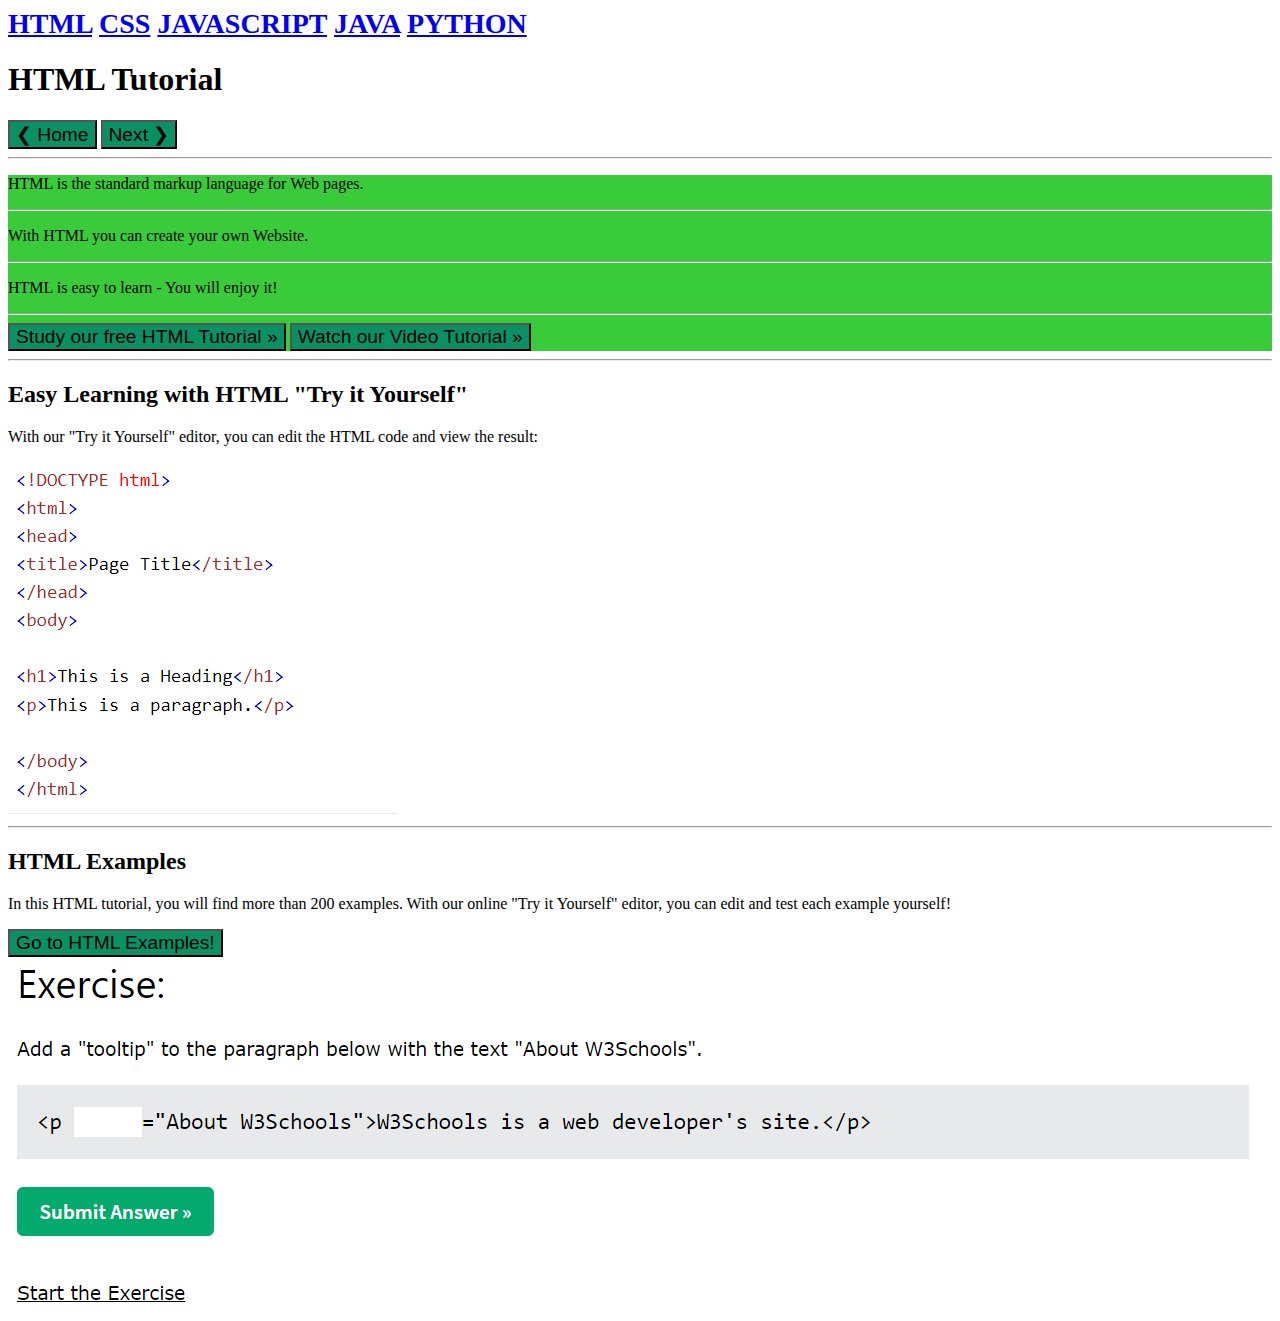
<file: index.html>
<!DOCTYPE html>
<html lang="en">

<head >
    <meta charset="UTF-8" />
    <meta http-equiv="X-UA-Compatible" content="IE=edge" />
    <meta name="viewport" content="width=device-width, initial-scale=1.0" />
    <title>Document</title>
    <link rel="stylesheet" href="./css/html.css" />
</head>

<body>
    <div class="navbar">
       <strong> <a href='/' title='HTML Tutorial'>HTML</a>
        <a href='./pages/css.html' title='CSS Tutorial'>CSS</a>
        <a href='./pages/css.html' title='JavaScript Tutorial'>JAVASCRIPT</a>
        <a href='./pages/java.html' title='SQL Tutorial'>JAVA</a>
        <a href='./pages/phyton.html' title='Python Tutorial'>PYTHON</a></strong>
    </div>
    <div id="html">
        <div class="intro">
            <h1>HTML Tutorial</h1>
            <button class="btn">❮ Home</button>
            <button class="btn">Next ❯</button>
        </div>
        <hr />
        <div class="about">
            <p>HTML is the standard markup language for Web pages.</p>
         <hr>
            <p>With HTML you can create your own Website.</p>
            <hr>
            <p>HTML is easy to learn - You will enjoy it!</p>
            <hr>
            <button class="btn">Study our free HTML Tutorial »</button>
            <button class="btn btn-2">Watch our Video Tutorial »</button>
        </div>
        <hr />
        <div class="html-yourself">
            <h2 class="title">Easy Learning with HTML "Try it Yourself"</h2>
            <p>
                With our "Try it Yourself" editor, you can edit the HTML code and view
                the result:
            </p>
            <img src="images/yourself.png" alt="yourself" />
        </div>
        <hr />
        <div class="html-example">
            <h2 class="title">HTML Examples</h2>
            <p>
                In this HTML tutorial, you will find more than 200 examples. With our
                online "Try it Yourself" editor, you can edit and test each example
                yourself!
            </p>
            <button class="btn">Go to HTML Examples!</button>
            <br />
            <img src="./images/html-exercise.png" alt="" />
        </div>
    </div>
</body>

</html>
</file>
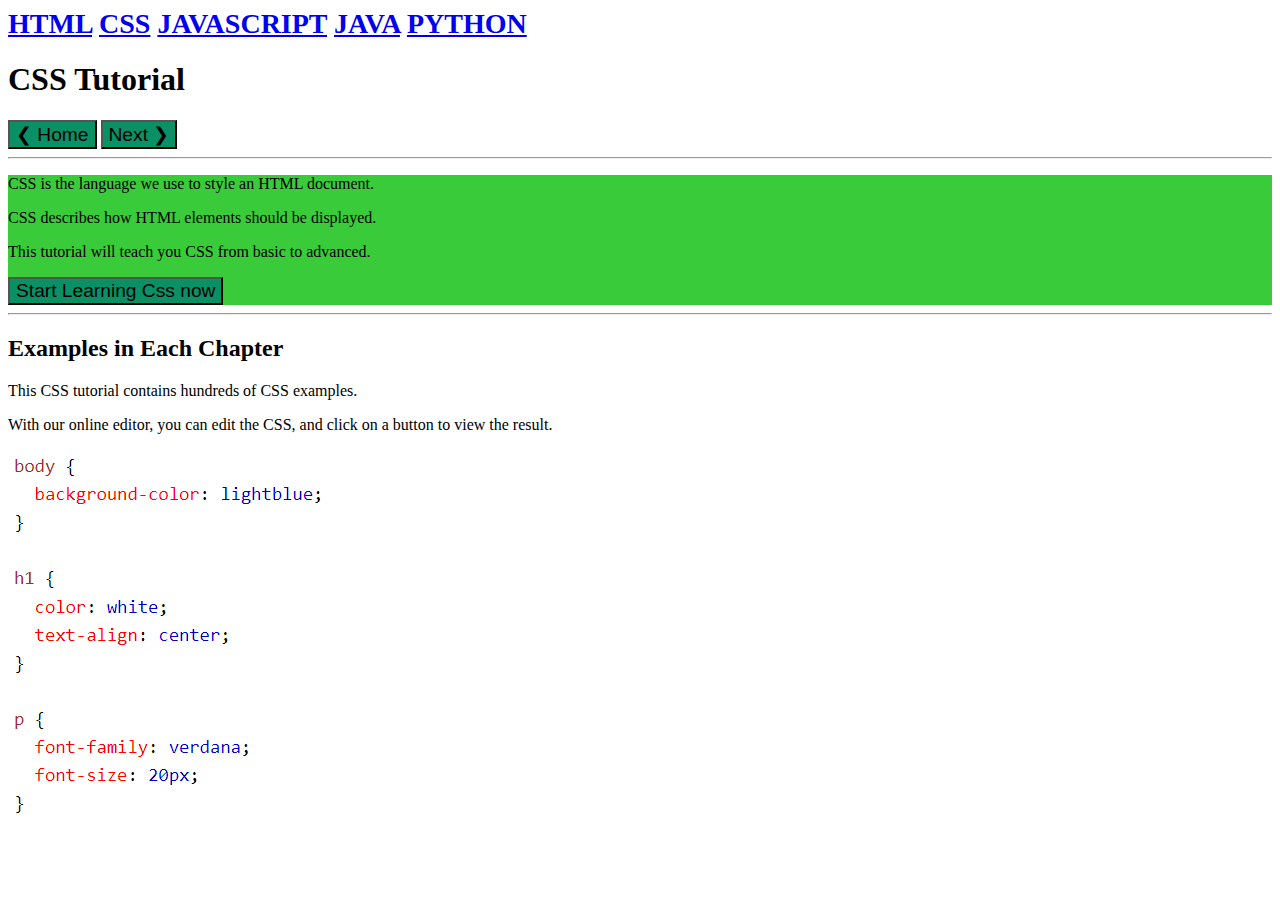
<file: pages/css.html>
<!DOCTYPE html>
<html lang="en">

<head>
    <meta charset="UTF-8" />
    <meta http-equiv="X-UA-Compatible" content="IE=edge" />
    <meta name="viewport" content="width=device-width, initial-scale=1.0" />
    <title>Document</title>
    <link rel="stylesheet" href="../css/css.css" />
</head>

<body>
    <div class="navbar">
       <strong><a href='../index.html' title='HTML Tutorial'>HTML</a>
        <a href='./css.html' title='CSS Tutorial'>CSS</a>
        <a href='./javascript.html' title='JavaScript Tutorial'>JAVASCRIPT</a>
        <a href='./java.html' title='SQL Tutorial'>JAVA</a>
        <a href='./phyton.html' title='Python Tutorial'>PYTHON</a></strong>
    </div>
    <div id="css">
        <div class="intro">
            <h1>CSS Tutorial</h1>
            <button class="btn">❮ Home</button>
            <button class="btn">Next ❯</button>
        </div>
        <hr />
        <div class="about">
            <p>CSS is the language we use to style an HTML document.</p>
            <p>CSS describes how HTML elements should be displayed.</p>
            <p>This tutorial will teach you CSS from basic to advanced.</p>
            <button class="btn">Start Learning Css now</button>
        </div>
        <hr />
        <div class="example">
            <h2>Examples in Each Chapter</h2>
            <p>This CSS tutorial contains hundreds of CSS examples.</p>
            <p>
                With our online editor, you can edit the CSS, and click on a button to
                view the result.
            </p>
            <img src="../images/css-example.png" alt="">
        </div>
    </div>
</body>

</html>
</file>
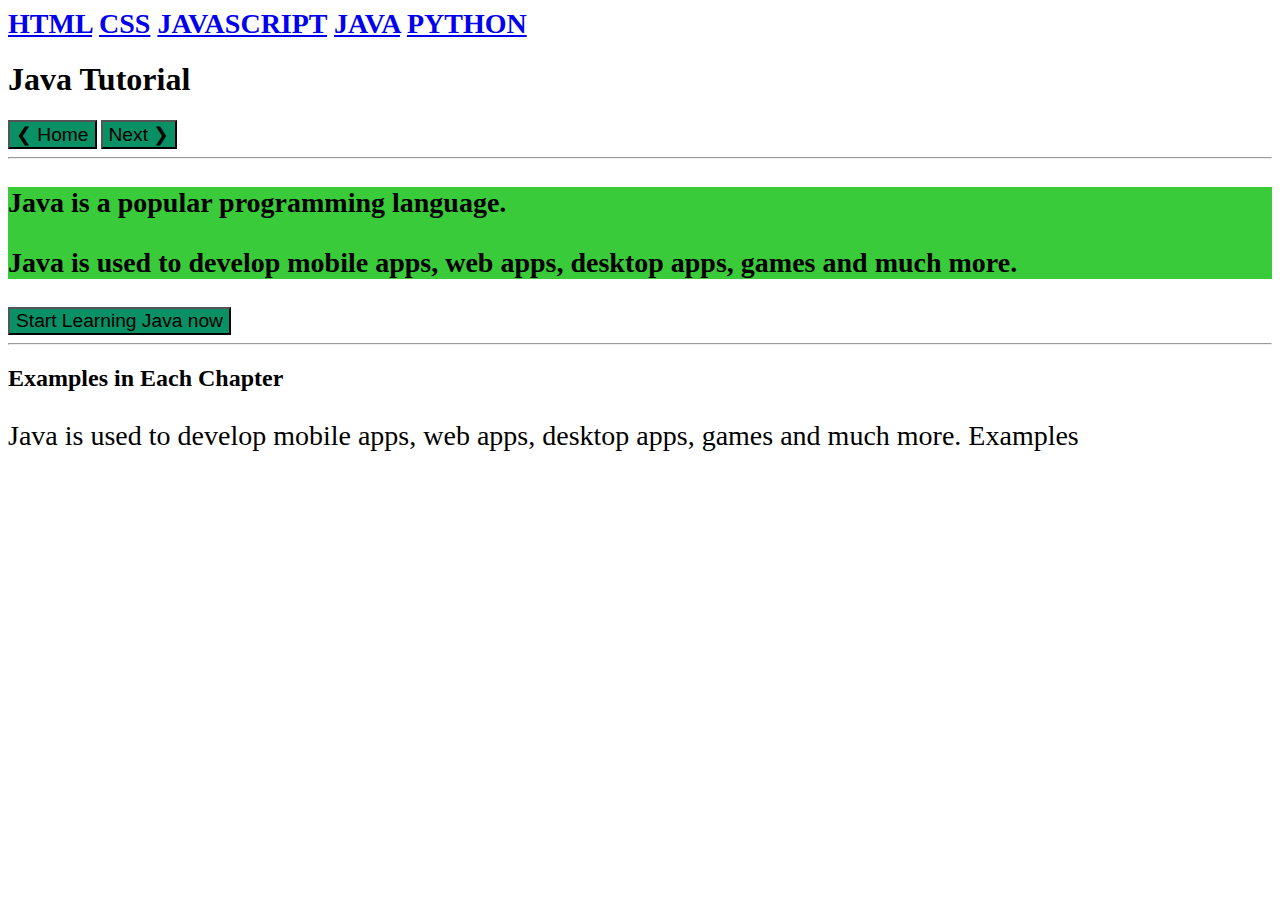
<file: pages/java.html>
<!DOCTYPE html>
<html lang="en">

<head>
    <meta charset="UTF-8" />
    <meta http-equiv="X-UA-Compatible" content="IE=edge" />
    <meta name="viewport" content="width=device-width, initial-scale=1.0" />
    <title>Document</title>
    <link rel="stylesheet" href="../css/java.css" />
</head>

<body>
    <div class="navbar">
        <strong><a href='../index.html' title='Java Tutorial'>HTML</a>
            <a href='css.html' title='CSS Tutorial'>CSS</a>
            <a href='javascript.html' title='JavaScript Tutorial'>JAVASCRIPT</a>
            <a href='java.html' title='SQL Tutorial'>JAVA</a>
            <a href='phyton.html' title='Python Tutorial'>PYTHON</a></strong>
    </div>
    <div id="css">
        <div class="intro">
            <h1>Java Tutorial</h1>
            <button class="btn">❮ Home</button>
            <button class="btn">Next ❯</button>
        </div>
        <hr />
        <div class="about">
            <strong>
                <p>Java is a popular programming language.</p>
                <p>Java is used to develop mobile apps, web apps, desktop apps, games and much more.</p>
               
            </strong>
        </div>
        <button class="btn">Start Learning Java now</button>
        <hr />
        <div class="example">
            <h2>Examples in Each Chapter</h2>
            <p>Java is used to develop mobile apps, web apps, desktop apps, games and much more.

                Examples</p>
           
        </div>
    </div>
</body>

</html>
</file>
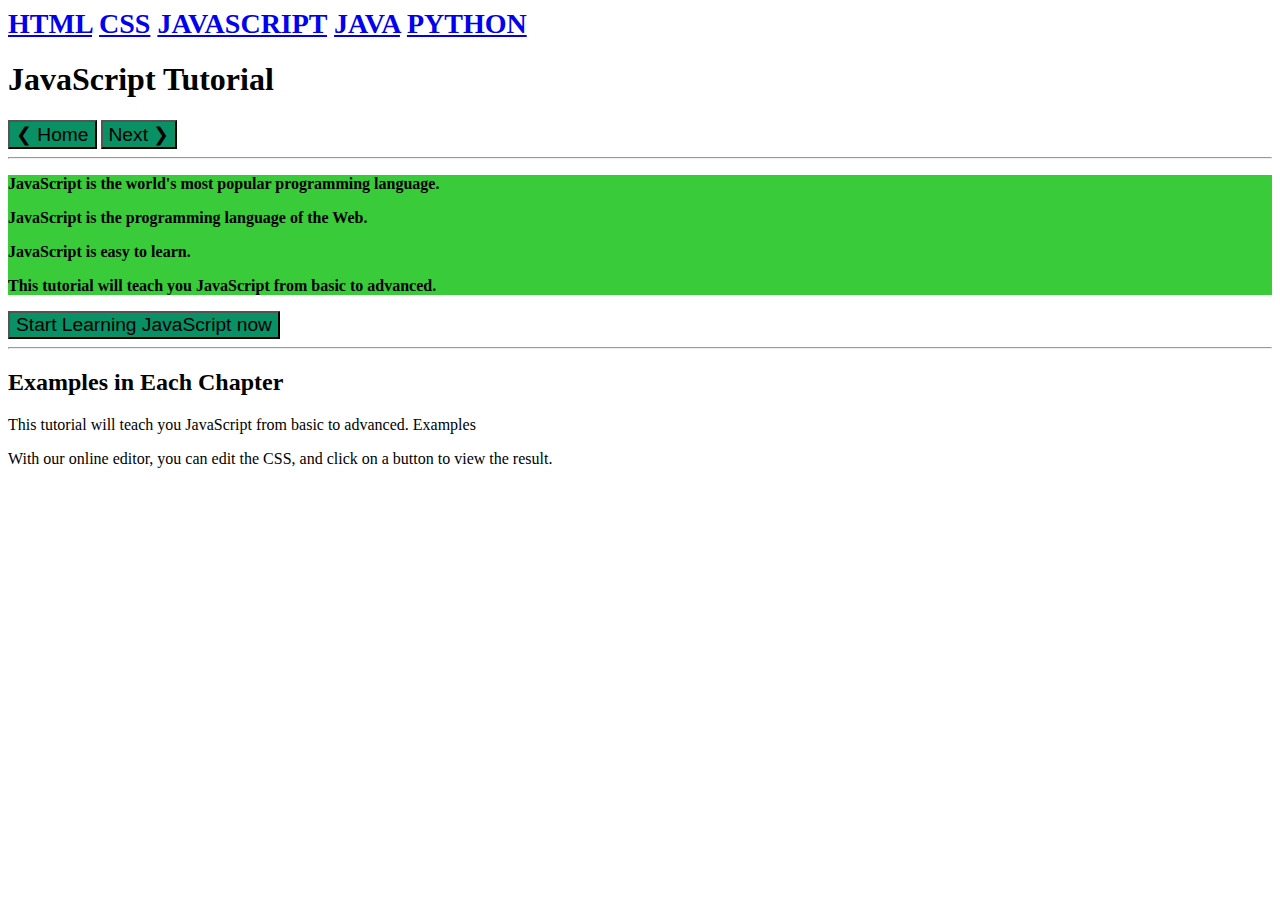
<file: pages/javascript.html>
<!DOCTYPE html>
<html lang="en">

<head>
    <meta charset="UTF-8" />
    <meta http-equiv="X-UA-Compatible" content="IE=edge" />
    <meta name="viewport" content="width=device-width, initial-scale=1.0" />
    <title>Document</title>
    <link rel="stylesheet" href="../css/javascript.css" />
</head>

<body>
    <div class="navbar">
        <strong><a href='../index.html' title='HTML Tutorial'>HTML</a>
            <a href='./css.html' title='CSS Tutorial'>CSS</a>
            <a href='./javascript.html' title='JavaScript Tutorial'>JAVASCRIPT</a>
            <a href='./java.html' title='SQL Tutorial'>JAVA</a>
            <a href='./phyton.html' title='Python Tutorial'>PYTHON</a></strong>
    </div>
    <div id="css">
        <div class="intro">
            <h1>JavaScript Tutorial</h1>
            <button class="btn">❮ Home</button>                              
             <button class="btn">Next ❯</button>
        </div>
        <hr />
        <div class="about">
            <strong><p>JavaScript is the world's most popular programming language.</p>
            <p>JavaScript is the programming language of the Web.</p>
            <p>JavaScript is easy to learn.</p>
            <p>This tutorial will teach you JavaScript from basic to advanced.</p></strong>
            </div>
            <button class="btn">Start Learning JavaScript  now</button>
        <hr />
        <div class="example">
            <h2>Examples in Each Chapter</h2>
            <p>This tutorial will teach you JavaScript from basic to advanced.
            
            Examples</p>
            <p>
                With our online editor, you can edit the CSS, and click on a button to
                view the result.
            </p>
            
        </div>
    </div>
</body>

</html>
</file>
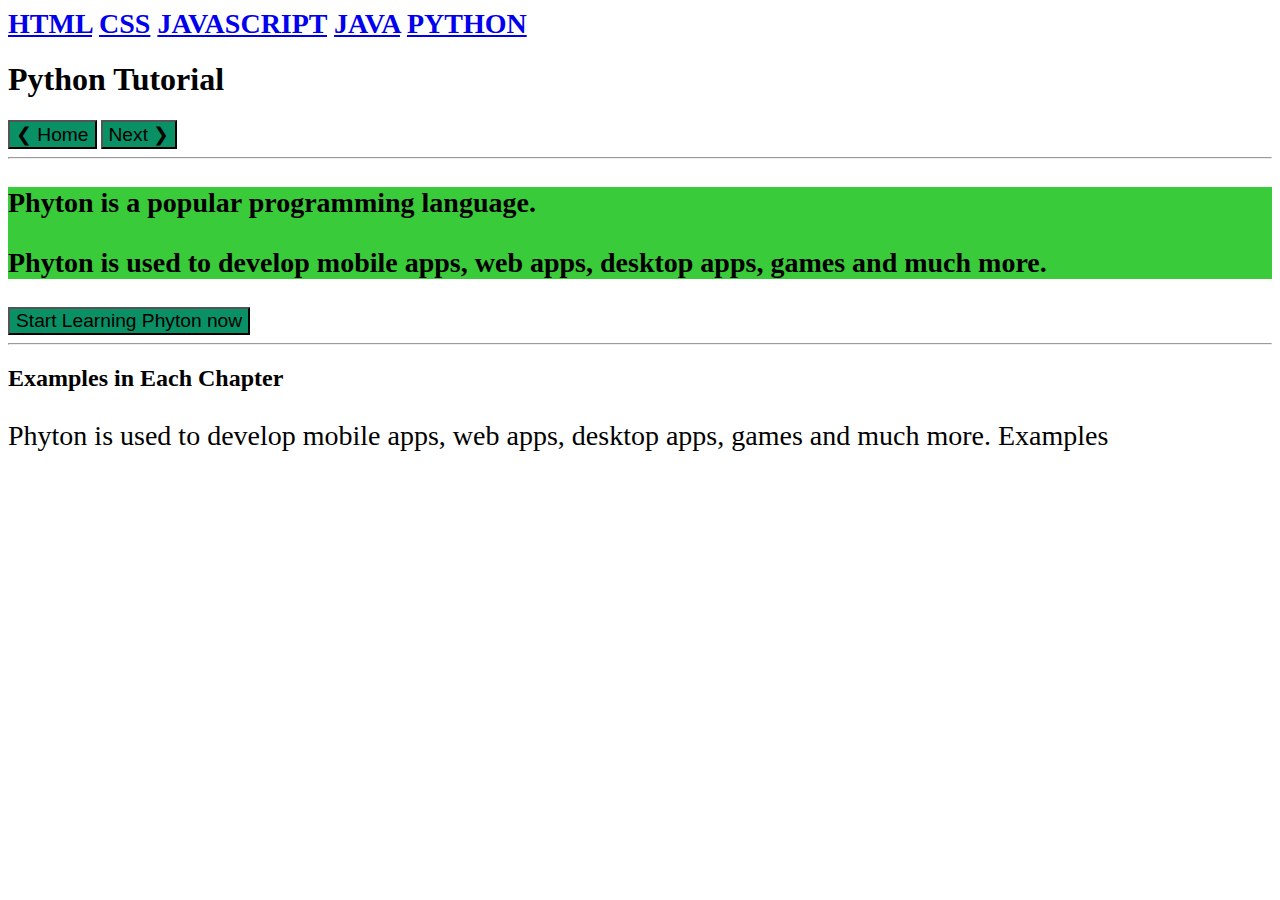
<file: pages/phyton.html>
<!DOCTYPE html>
<html lang="en">

<head>
    <meta charset="UTF-8" />
    <meta http-equiv="X-UA-Compatible" content="IE=edge" />
    <meta name="viewport" content="width=device-width, initial-scale=1.0" />
    <title>Document</title>
    <link rel="stylesheet" href="../css/java.css" />
</head>

<body>
    <div class="navbar">
        <strong><a href='../index.html' title='Java Tutorial'>HTML</a>
            <a href='css.html' title='CSS Tutorial'>CSS</a>
            <a href='javascript.html' title='JavaScript Tutorial'>JAVASCRIPT</a>
            <a href='java.html' title='SQL Tutorial'>JAVA</a>
            <a href='phyton.html' title='Python Tutorial'>PYTHON</a></strong>
    </div>
    <div id="css">
        <div class="intro">
            <h1>Python Tutorial</h1>
            <button class="btn">❮ Home</button>
            <button class="btn">Next ❯</button>
        </div>
        <hr />
        <div class="about">
            <strong>
                <p>Phyton is a popular programming language.</p>
                <p>Phyton is used to develop mobile apps, web apps, desktop apps, games and much more.</p>
               
            </strong>
        </div>
        <button class="btn">Start Learning Phyton now</button>
        <hr />
        <div class="example">
            <h2>Examples in Each Chapter</h2>
            <p>Phyton is used to develop mobile apps, web apps, desktop apps, games and much more.

                Examples</p>
           
        </div>
    </div>
</body>

</html>
</file>
<file: css/html.css>
.navbar{font-size: 28px; background-color:gray brown; 

}
.about{background-color: rgb(58, 203, 58); color:white size 20px;  ;


}
.btn{background-color: rgb(10, 144, 101); font-size: larger;

}
</file>
<file: css/css.css>
.navbar {
    font-size: 28px;
    background-color: gray brown;

}

.about {
    background-color: rgb(58, 203, 58);
    color: white size 20px;
    ;


}

.btn {
    background-color: rgb(10, 144, 101);
    font-size: larger;

}
</file>
<file: css/java.css>
.navbar {
    font-size: 28px;
    background-color: gray brown;

}

.about {
    background-color: rgb(58, 203, 58);
    color: white size 20px;
    ;


}

.btn {
    background-color: rgb(10, 144, 101);
    font-size: larger;

}
.h2{ font-size: 28px;

}
p{font-size: 28px;

}
</file>
<file: css/javascript.css>
.navbar {
    font-size: 28px;
    background-color: gray brown;

}

.about {
    background-color: rgb(58, 203, 58);
    color: white size 20px;
    ;


}

.btn {
    background-color: rgb(10, 144, 101);
    font-size: larger;

}
</file>
